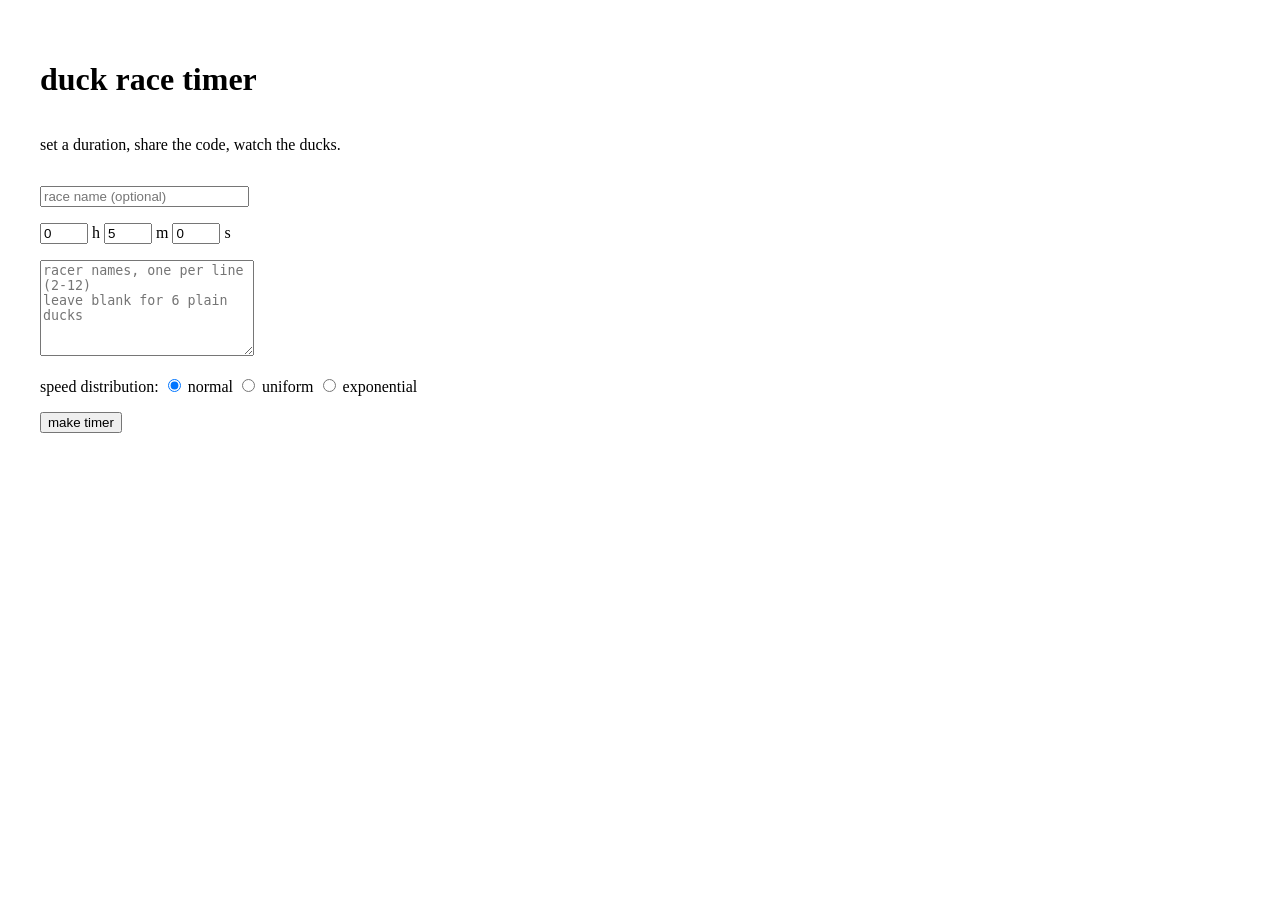
<file: static/index.html>
<!DOCTYPE html>
<html>
  <head>
    <meta charset="utf-8">
    <meta name="viewport" content="width=device-width, initial-scale=1">
    <title>duck race timer</title>
    <link rel="stylesheet" type="text/css" href="/static/style.css">
  </head>

  <body>
    <div class="wrapper">
      <h1>duck race timer</h1>
      <p>set a duration, share the code, watch the ducks.</p>
      <form id="new-timer">
        <p>
          <input id="title" maxlength="40" size="24" placeholder="race name (optional)">
        </p>
        <p>
          <input id="h" type="number" min="0" max="99" value="0"> h
          <input id="m" type="number" min="0" max="99" value="5"> m
          <input id="s" type="number" min="0" max="99" value="0"> s
        </p>
        <p>
          <textarea id="names" rows="6" cols="24"
            placeholder="racer names, one per line (2-12)&#10;leave blank for 6 plain ducks"></textarea>
        </p>
        <p>
          speed distribution:
          <label><input type="radio" name="dist" value="normal" checked> normal</label>
          <label><input type="radio" name="dist" value="uniform"> uniform</label>
          <label><input type="radio" name="dist" value="exponential"> exponential</label>
        </p>
        <button>make timer</button>
      </form>
      <p id="error"></p>
    </div>
    <script src="/static/create.js"></script>
  </body>
</html>
</file>
<file: static/style.css>
html {
    margin: 0px;
    padding: 0px;
}

body {
    margin: 0px;
    padding: 40px;
    min-height: 100vh;
    box-sizing: border-box;
}

body.timer-page {
    padding: 12px 40px 24px 40px;
}

.wrapper {
    display: flex;
    flex-direction: column;
}

.race-title {
    font-family: monospace;
    font-size: 28px;
    margin: 0px 0px 4px 0px;
}

.code {
    font-family: monospace;
    font-size: 20px;
    margin-bottom: 0px;
}

.clock {
    font-family: monospace;
    font-size: 64px;
    margin: 8px 0px 8px 0px;
}

.banner {
    font-family: monospace;
    font-size: 24px;
    min-height: 28px;
    margin: 0px 0px 16px 0px;
}

body.timer-page #pond {
    max-height: calc(100vh - 240px);
    overflow-y: auto;
}

.lane {
    display: flex;
    height: 50px;
    border-bottom: 1px dashed;
}

body.timer-page .lane {
    height: 54px;
}

.rank {
    flex: 0 0 44px;
    font-family: monospace;
    font-size: 14px;
    align-self: center;
}

.lane.leader .rank,
.lane.leader .duck-name {
    font-weight: bold;
}

.water {
    position: relative;
    flex: 1;
    min-width: 0px;
}

.water::after {
    content: "";
    position: absolute;
    top: 0;
    right: 0;
    bottom: 0;
    width: 12px;
    pointer-events: none;
    border-left: 1px solid #222;
    background: repeating-conic-gradient(#222 0% 25%, #eee 0% 50%)
        0 0 / 12px 12px;
}

body.timer-page .duck {
    top: 0px;
    bottom: auto;
}
.duck {
    position: absolute;
    left: calc(var(--pos, 0) * (100% - 56px));
    bottom: 0px;
    display: flex;
    flex-direction: column;
    align-items: center;
}

.duck svg {
    display: block;
}

.duck-name {
    font-family: monospace;
    font-size: 12px;
    line-height: 1.2;
    white-space: nowrap;
    margin-bottom: 2px;
}

.controls {
    margin-top: 24px;
}
.controls a {
    text-decoration: none;
    margin-right: 12px;
}
.controls a:hover {
    text-decoration: underline;
}
</file>
